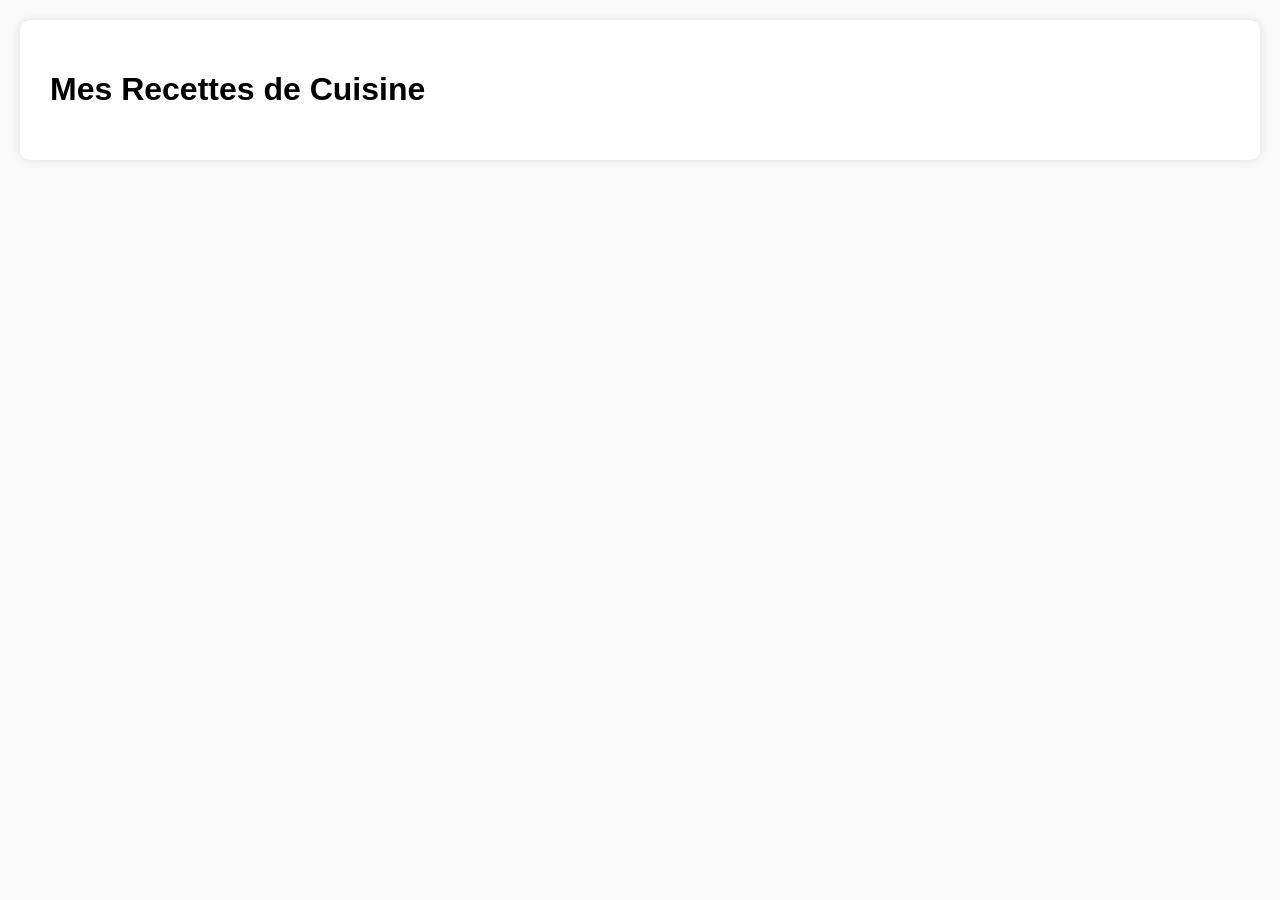
<file: index.html>
<!DOCTYPE html>
<html>
<head>
    <title>Mes Recettes</title>
    <link rel="stylesheet" href="styles.css">
</head>
<body>
    <div class="container">
        <h1>Mes Recettes de Cuisine</h1>
        <div id="carousel"></div>
    </div>
    <script src="index.js"></script>
</body>
</html>
</file>
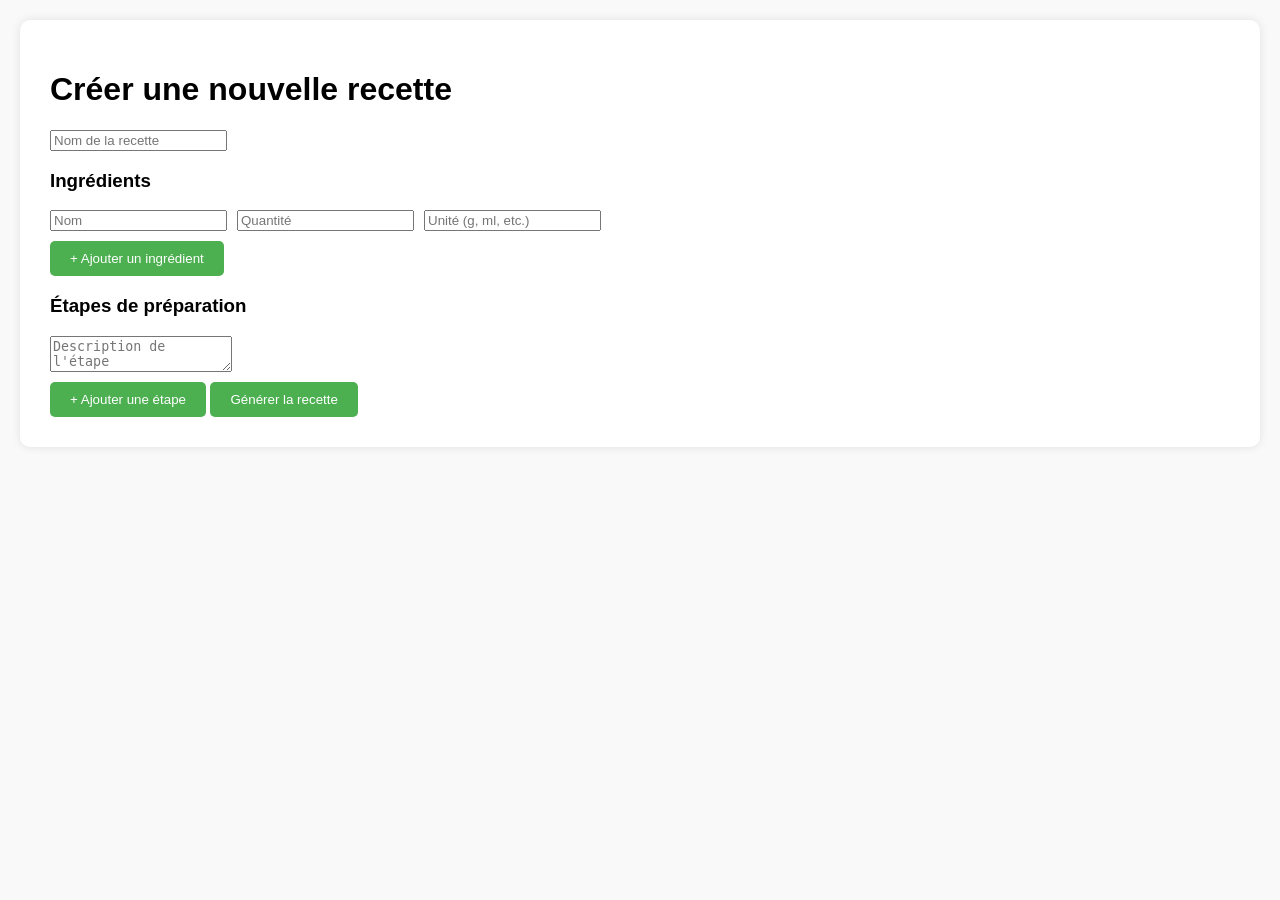
<file: creat.html>
<!DOCTYPE html>
<html>
<head>
    <title>Créer une recette</title>
    <link rel="stylesheet" href="styles.css">
</head>
<body>
    <div class="container">
        <h1>Créer une nouvelle recette</h1>
        <form id="recipeForm">
            <input type="text" id="recipeName" placeholder="Nom de la recette" required>
            
            <div id="ingredients">
                <h3>Ingrédients</h3>
                <div class="ingredient">
                    <input type="text" placeholder="Nom" class="ingredient-name" required>
                    <input type="number" placeholder="Quantité" class="ingredient-quantity" required>
                    <input type="text" placeholder="Unité (g, ml, etc.)" class="ingredient-unit">
                </div>
            </div>
            <button type="button" onclick="addIngredient()">+ Ajouter un ingrédient</button>

            <div id="steps">
                <h3>Étapes de préparation</h3>
                <div class="step">
                    <textarea placeholder="Description de l'étape"></textarea>
                </div>
            </div>
            <button type="button" onclick="addStep()">+ Ajouter une étape</button>

            <button type="submit">Générer la recette</button>
        </form>
    </div>
    <script src="creat.js"></script>
</body>
</html>
</file>
<file: styles.css>
body {
    font-family: Arial, sans-serif;
    margin: 0;
    padding: 20px;
    background-color: #f9f9f9;
}

.container {
    max-width: 1200px;
    margin: 0 auto;
    background: white;
    padding: 30px;
    border-radius: 10px;
    box-shadow: 0 0 10px rgba(0,0,0,0.1);
}

.ingredient, .step {
    margin: 10px 0;
    display: flex;
    gap: 10px;
}

button {
    background: #4CAF50;
    color: white;
    border: none;
    padding: 10px 20px;
    border-radius: 5px;
    cursor: pointer;
}

.columns {
    display: grid;
    grid-template-columns: 1fr 2fr;
    gap: 40px;
}

.multiplier input {
    width: 60px;
    padding: 5px;
}

#ingredientsList li {
    margin: 10px 0;
}

#stepsList li {
    margin: 15px 0;
    line-height: 1.5;
}
</file>
